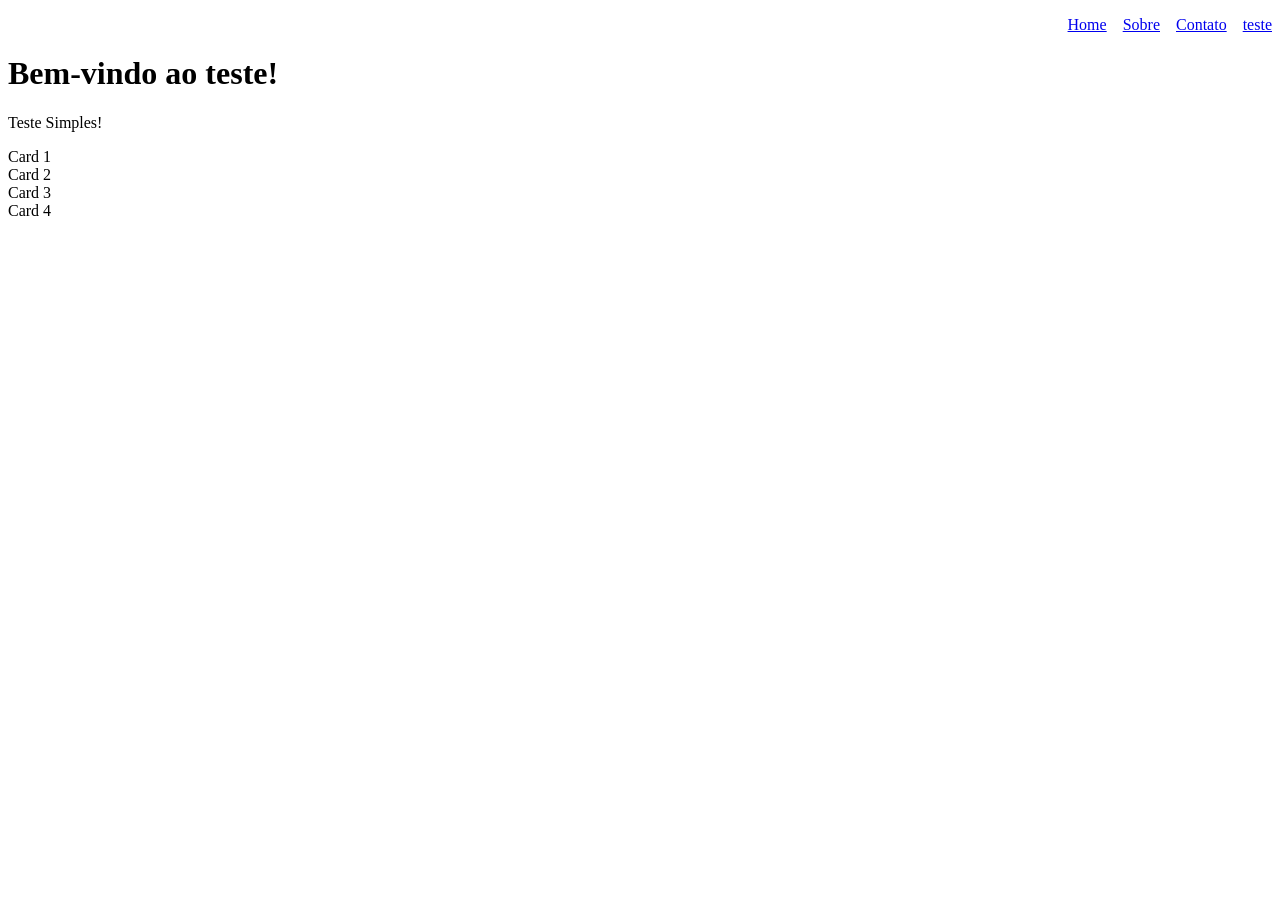
<file: teste.html>
<!DOCTYPE html>
<html lang="pt-br">
<head>
    <meta charset="UTF-8">
    <meta name="viewport" content="width=device-width, initial-scale=1.0">
    <title>Document</title>
</head>
<body>

    <header>
        <nav>
            <ul style="display: flex;
            list-style-type: none;gap: 16px;
            justify-content: flex-end;">
            <li><a href="./index.html"> Home </a></li>
            <li><a href="./sobre.html"> Sobre </a></li>
            <li><a href="./contato.html"> Contato </a></li>
            <li><a href="./teste.html">teste</a></li>
            </ul>
        </nav>
        <h1> Bem-vindo ao teste! </h1>
        <p> Teste Simples!</p>
    </header>

    <main>
        <section class="conteiner-card-grid">
            <section>
                <div class="grid-card">Card 1</div>
                <div class="grid-card">Card 2</div>
                <div class="grid-card">Card 3</div>
                <div class="grid-card">Card 4</div>   
                </section>
        </section>
    </main>
    
</body>
</html>
</file>
